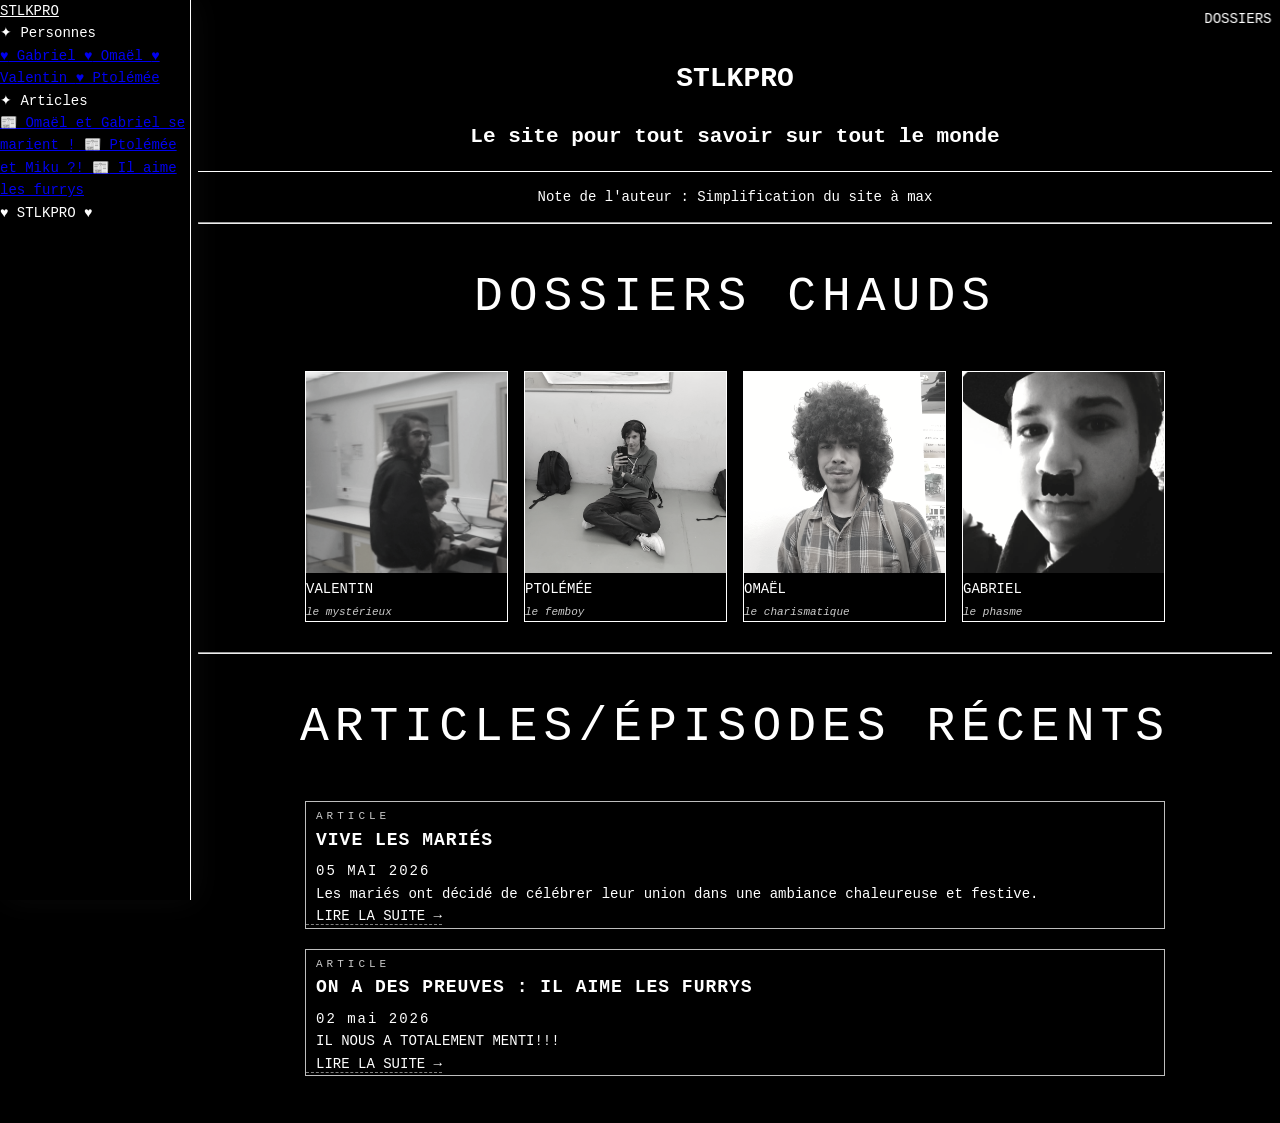
<file: index.html>
<!DOCTYPE html>
<html lang="fr">
    <head>
        <meta charset="UTF-8">
        <title>STLKPRO</title>
        <link rel="stylesheet" href="style.css">
    </head>
    <body>
    <div class="site-wrapper">

        <nav class="sidebar"></nav>

        <div class="mainContent">

            <marquee behavior="scroll" direction="left" scrollamount="5">
                DOSSIERS TOP SECRETS ¤ NE PAS DIVULGUER ¤ INFORMATIONS SENSIBLES
            </marquee>

            <header>
                <h1>STLKPRO</h1>
                <h2>Le site pour tout savoir sur tout le monde</h2>
            </header>

            <div class="autorNote">
                <p>Note de l'auteur : Simplification du site à max</p>
            </div>

            <hr class="diva-divider">

            <div class="bandeau">dossiers chauds</div>

            <div class="personnes">

                <a href="personnes/valentin.html" class="personne-card">
                    <img src="img/valentin.jpg" alt="Valentin">
                    <div class="nom">VALENTIN</div>
                    <div class="tea"> le mystérieux</div>
                </a>

                <a href="ptolemee.html" class="personne-card">
                    <img src="img/ptolemee.jpg" alt="Ptolémée">
                    <div class="nom">PTOLÉMÉE</div>
                    <div class="tea"> le femboy</div>
                </a>

                <a href="omael.html" class="personne-card">
                    <img src="img/omael.jpg" alt="Omaël">
                    <div class="nom">OMAËL</div>
                    <div class="tea"> le charismatique</div>
                </a>

                <a href="gabriel.html" class="personne-card">
                    <img src="img/gabriel.jpg" alt="Gabriel">
                    <div class="nom">GABRIEL</div>
                    <div class="tea"> le phasme</div>
                </a>

            </div>

            <hr class="diva-divider">

            <div class="bandeau">articles/épisodes récents</div>

            <div class="feed">
                <a href="05-05-26.html" class="gossip-article">
                    <div class="article-kicker">ARTICLE</div>
                    <h2 class="article-titre"><span class="accroche">VIVE</span> LES MARIéS</h2>
                    <div class="article-meta"><span>05 MAI 2026</span><span></span></div>
                    <div class="article-resume">Les mariés ont décidé de célébrer leur union dans une ambiance chaleureuse et festive.</div>
                    <span class="lire-suite">LIRE LA SUITE</span>
                </a>

                <a href="articles/02_05_26.html" class="gossip-article">
                    <div class="article-kicker">ARTICLE</div>
                    <h2 class="article-titre"><span class="accroche">ON A DES PREUVES :</span> Il aime les furrys</h2>
                    <div class="article-meta"><span>02 mai 2026</span></div>
                    <div class="article-resume">IL NOUS A TOTALEMENT MENTI!!!</div>
                    <span class="lire-suite">LIRE LA SUITE</span>
                </a>

            </div>
        </div>
    </div>
        
    </body>
    <script src="sidebar.js"></script>
</html>
</file>
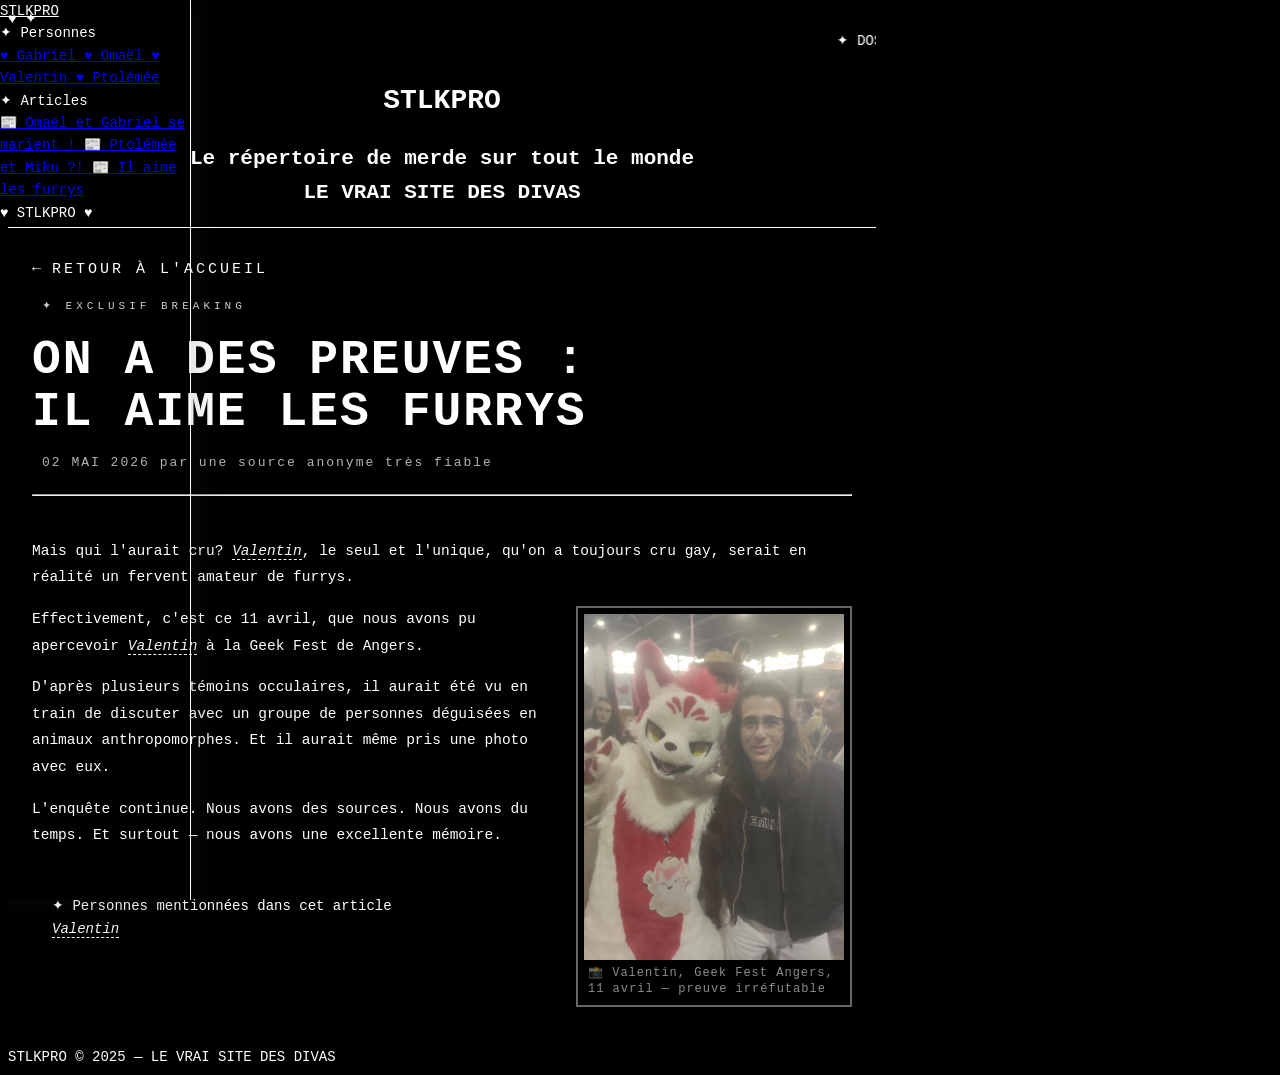
<file: 02_05_26.html>
<!DOCTYPE html>
<html lang="fr">
<head>
  <meta charset="UTF-8">
  <title>STLKPRO — Des furrys?</title>
  <link rel="stylesheet" href="style.css">
  <style>body { position: relative; }</style>
</head>
<body>

<div class="hearts-bg">
  <span style="left:20%;animation-duration:9s;animation-delay:1s;">♥</span>
  <span style="left:75%;animation-duration:12s;animation-delay:4s;">✦</span>
</div>

<div class="site-wrapper">

  <nav class="sidebar"></nav>

  <div class="main-content">
    <marquee behavior="scroll" direction="left" scrollamount="3">
      ✦ DOSSIER CLASSIFIÉ ✦ STLKPRO INVESTIGATIONS ✦ TOUTE LA VÉRITÉ ✦ RIEN QUE LA VÉRITÉ ✦ OU PRESQUE ✦
    </marquee>

    <header>
      <h1>STLKPRO</h1>
      <h2>Le répertoire de merde sur tout le monde <br> LE VRAI SITE DES DIVAS</h2>
    </header>

    <div class="article-page">
      <a href="index.html" class="back-btn">RETOUR À L'ACCUEIL</a>

      <div class="article-kicker">✦ EXCLUSIF <span class="badge-exclu">BREAKING</span></div>

      <h1 class="article-full-titre">
        <span class="accroche">ON A DES PREUVES :</span><br>
        Il aime les furrys
      </h1>

      <div class="article-meta">
        <span>02 MAI 2026</span>
        <span>par une source anonyme très fiable</span>
      </div>

      <hr class="diva-divider">

      <div class="article-body">
        <p>
          Mais qui l'aurait cru? <a href="valentin.html" class="tag-personne">Valentin</a>, le seul et l'unique,
          qu'on a toujours cru gay, serait en réalité un fervent amateur de furrys.
        </p>

        <figure class="article-img-float">
          <!-- Remplace "ta-photo.jpg" par le nom de ton fichier image,
               et mets le fichier dans le même dossier que le HTML -->
          <img src="img/furryval.jpg" alt="Valentin à la Geek Fest">
          <figcaption>📸 Valentin, Geek Fest Angers, 11 avril — preuve irréfutable</figcaption>
        </figure>

        <p>
          Effectivement, c'est ce 11 avril, que nous avons pu apercevoir <a href="valentin.html" class="tag-personne">Valentin</a> à la Geek Fest de Angers.
        </p>
        <p>
          D'après plusieurs témoins occulaires, il aurait été vu en train de discuter avec un groupe de personnes déguisées en animaux anthropomorphes.
          Et il aurait même pris une photo avec eux.
        </p>
        <p>
          L'enquête continue. Nous avons des sources. Nous avons du temps.
          Et surtout — nous avons une excellente mémoire.
        </p>
      </div>

      <!-- Personnes mentionnées -->
      <div class="article-personnes-citees">
        <div class="label">✦ Personnes mentionnées dans cet article</div>
        <div class="tags">
          <a href="valentin.html" class="tag-personne">Valentin</a>
          <!-- Ajoute d'autres personnes si besoin -->
        </div>
      </div>

    </div><!-- /article-page -->

    <footer>STLKPRO &copy; 2025 — LE VRAI SITE DES DIVAS</footer>
  </div>
</div>

  <script src="sidebar.js"></script>
</body>
</html>
</file>
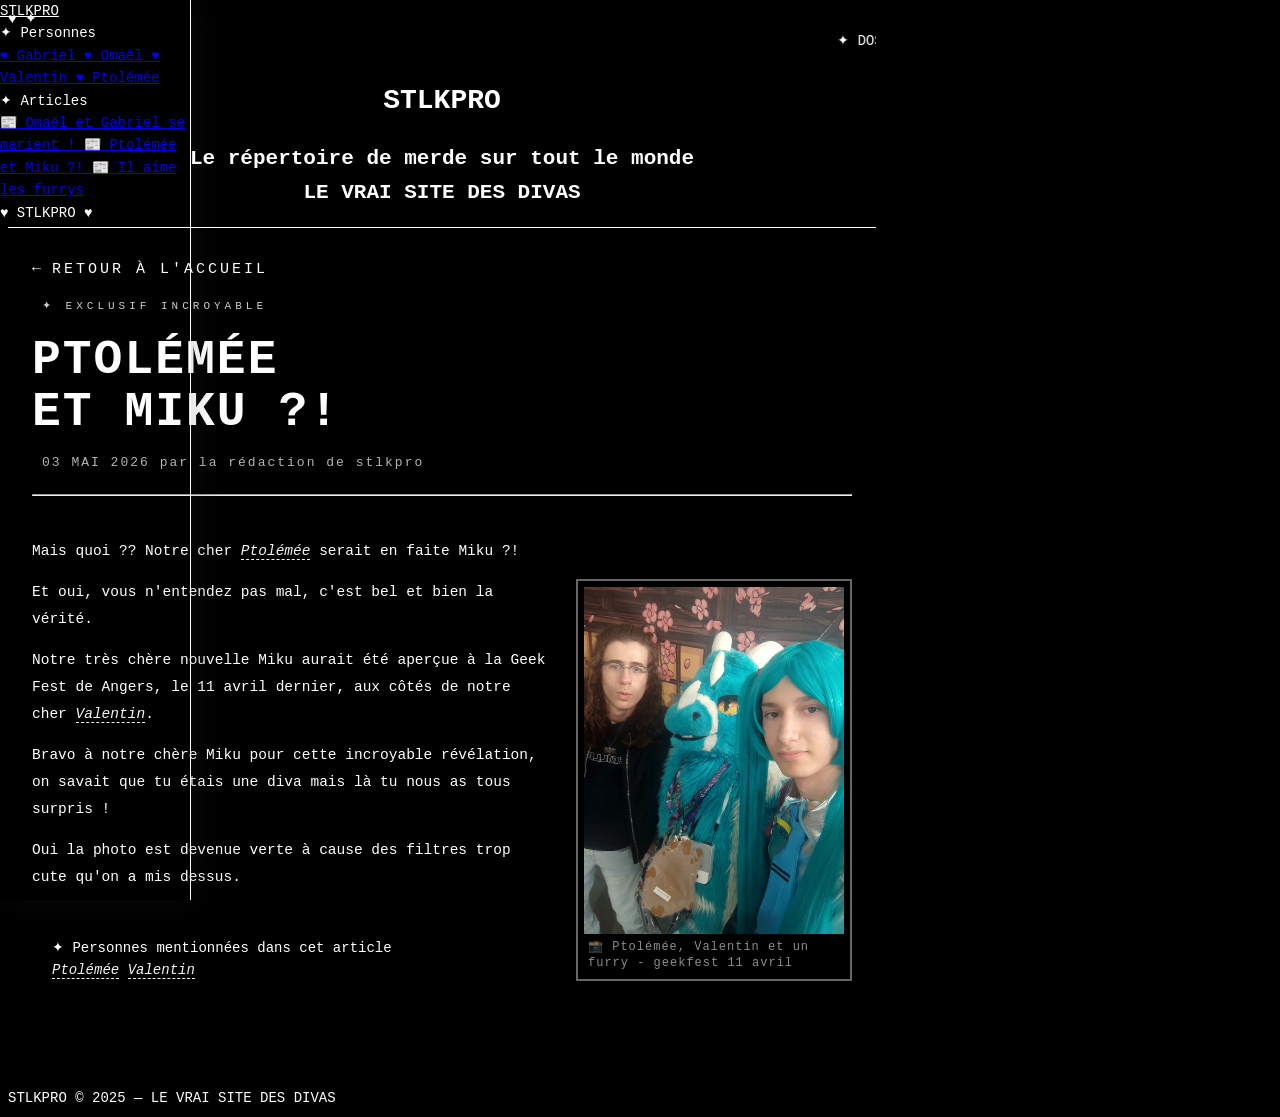
<file: 03_05_26.html>
<!DOCTYPE html>
<html lang="fr">
<head>
  <meta charset="UTF-8">
  <title>STLKPRO — Des furrys?</title>
  <link rel="stylesheet" href="style.css">
  <style>body { position: relative; }</style>
</head>
<body>

<div class="hearts-bg">
  <span style="left:20%;animation-duration:9s;animation-delay:1s;">♥</span>
  <span style="left:75%;animation-duration:12s;animation-delay:4s;">✦</span>
</div>

<div class="site-wrapper">

  <nav class="sidebar"></nav>

  <div class="main-content">
    <marquee behavior="scroll" direction="left" scrollamount="3">
      ✦ DOSSIER CLASSIFIÉ ✦ STLKPRO INVESTIGATIONS ✦ TOUTE LA VÉRITÉ ✦ RIEN QUE LA VÉRITÉ ✦ OU PRESQUE ✦
    </marquee>

    <header>
      <h1>STLKPRO</h1>
      <h2>Le répertoire de merde sur tout le monde <br> LE VRAI SITE DES DIVAS</h2>
    </header>

    <div class="article-page">
      <a href="index.html" class="back-btn">RETOUR À L'ACCUEIL</a>

      <div class="article-kicker">✦ EXCLUSIF <span class="badge-exclu">INCROYABLE</span></div>

      <h1 class="article-full-titre">
        <span class="accroche">PTOLÉMÉE</span><br>
        ET MIKU ?!
      </h1>

      <div class="article-meta">
        <span>03 MAI 2026</span>
        <span>par la rédaction de stlkpro</span>
      </div>

      <hr class="diva-divider">

      <div class="article-body">
        <p>
          Mais quoi ?? Notre cher <a href="ptolemee.html" class="tag-personne">Ptolémée</a> serait en faite Miku ?!
        </p>

        <figure class="article-img-float">
          <!-- Remplace "ta-photo.jpg" par le nom de ton fichier image,
               et mets le fichier dans le même dossier que le HTML -->
          <img src="img/mikupto.jpg" alt="Miku">
          <figcaption>📸 Ptolémée, Valentin et un furry - geekfest 11 avril </figcaption>
        </figure>

        <p>
          Et oui, vous n'entendez pas mal, c'est bel et bien la vérité. 
        <p>
          Notre très chère nouvelle Miku aurait été aperçue à la Geek Fest de Angers, le 11 avril dernier, aux côtés de notre cher <a href="valentin.html" class="tag-personne">Valentin</a>.
        </p>
        <p>
          Bravo à notre chère Miku pour cette incroyable révélation, on savait que tu étais une diva mais là tu nous as tous surpris !
        </p>
        <p>
            Oui la photo est devenue verte à cause des filtres trop cute qu'on a mis dessus.
        </p>
      </div>

      <!-- Personnes mentionnées -->
      <div class="article-personnes-citees">
        <div class="label">✦ Personnes mentionnées dans cet article</div>
        <div class="tags">
            <a href="ptolemee.html" class="tag-personne">Ptolémée</a>
            <a href="valentin.html" class="tag-personne">Valentin</a>
          <!-- Ajoute d'autres personnes si besoin -->
        </div>
      </div>

    </div><!-- /article-page -->

    <footer>STLKPRO &copy; 2025 — LE VRAI SITE DES DIVAS</footer>
  </div>
</div>

  <script src="sidebar.js"></script>
</body>
</html>
</file>
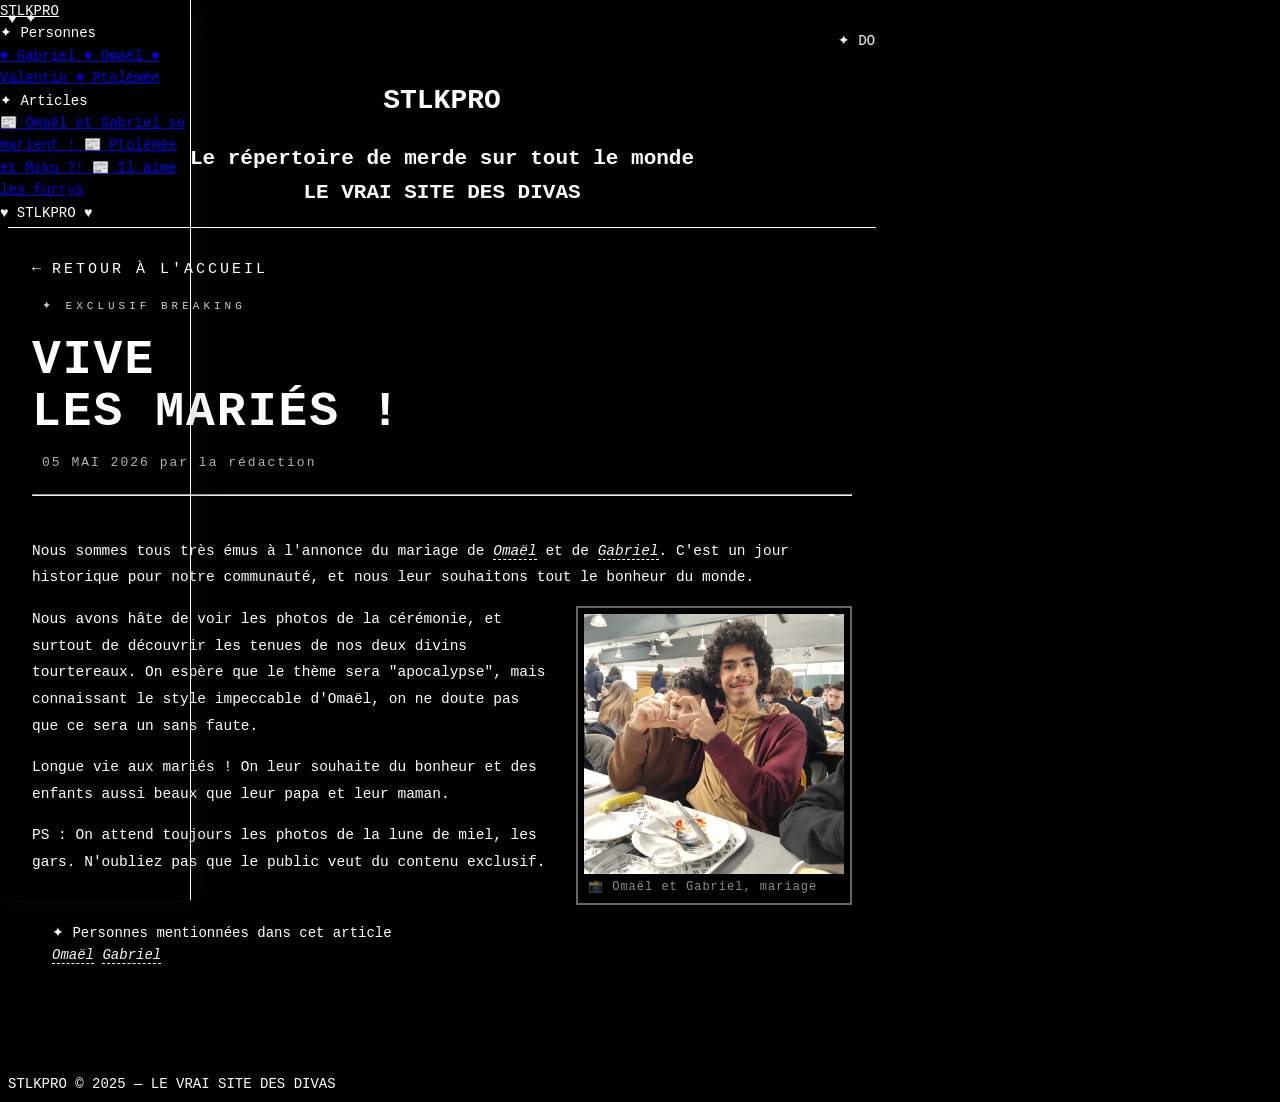
<file: 05-05-26.html>
<!DOCTYPE html>
<html lang="fr">
<head>
  <meta charset="UTF-8">
  <title>STLKPRO — Des furrys?</title>
  <link rel="stylesheet" href="style.css">
  <style>body { position: relative; }</style>
</head>
<body>

<div class="hearts-bg">
  <span style="left:20%;animation-duration:9s;animation-delay:1s;">♥</span>
  <span style="left:75%;animation-duration:12s;animation-delay:4s;">✦</span>
</div>

<div class="site-wrapper">

  <nav class="sidebar"></nav>

  <div class="main-content">
    <marquee behavior="scroll" direction="left" scrollamount="3">
      ✦ DOSSIER CLASSIFIÉ ✦ STLKPRO INVESTIGATIONS ✦ TOUTE LA VÉRITÉ ✦ RIEN QUE LA VÉRITÉ ✦ OU PRESQUE ✦
    </marquee>

    <header>
      <h1>STLKPRO</h1>
      <h2>Le répertoire de merde sur tout le monde <br> LE VRAI SITE DES DIVAS</h2>
    </header>

    <div class="article-page">
      <a href="index.html" class="back-btn">RETOUR À L'ACCUEIL</a>

      <div class="article-kicker">✦ EXCLUSIF <span class="badge-exclu">BREAKING</span></div>

      <h1 class="article-full-titre">
        <span class="accroche">VIVE</span><br>
        LES MARIéS !
      </h1>

      <div class="article-meta">
        <span>05 MAI 2026</span>
        <span>par la rédaction</span>
      </div>

      <hr class="diva-divider">

      <div class="article-body">
        <p>
          Nous sommes tous très émus à l'annonce du mariage de <a href="omael.html" class="tag-personne">Omaël</a> et de <a href="gabriel.html" class="tag-personne">Gabriel</a>.
          C'est un jour historique pour notre communauté, et nous leur souhaitons tout le bonheur du monde.
        </p>

        <figure class="article-img-float">
          <!-- Remplace "ta-photo.jpg" par le nom de ton fichier image,
               et mets le fichier dans le même dossier que le HTML -->
          <img src="img/mariés.jpg" alt="Les mariés">
          <figcaption>📸 Omaël et Gabriel, mariage</figcaption>
        </figure>

        <p>
            Nous avons hâte de voir les photos de la cérémonie, et surtout de découvrir les tenues de nos deux divins tourtereaux.
            On espère que le thème sera "apocalypse", mais connaissant le style impeccable d'Omaël, on ne doute pas que ce sera un sans faute.
        </p>
        <p>
          Longue vie aux mariés ! On leur souhaite du bonheur et des enfants aussi beaux que leur papa et leur maman.
        </p>
        <p>
            PS : On attend toujours les photos de la lune de miel, les gars. N'oubliez pas que le public veut du contenu exclusif.
        </p>
      </div>

      <!-- Personnes mentionnées -->
      <div class="article-personnes-citees">
        <div class="label">✦ Personnes mentionnées dans cet article</div>
        <div class="tags">
          <a href="omael.html" class="tag-personne">Omaël</a>
          <a href="gabriel.html" class="tag-personne">Gabriel</a>
          <!-- Ajoute d'autres personnes si besoin -->
        </div>
      </div>

    </div><!-- /article-page -->

    <footer>STLKPRO &copy; 2025 — LE VRAI SITE DES DIVAS</footer>
  </div>
</div>

  <script src="sidebar.js"></script>
</body>
</html>
</file>
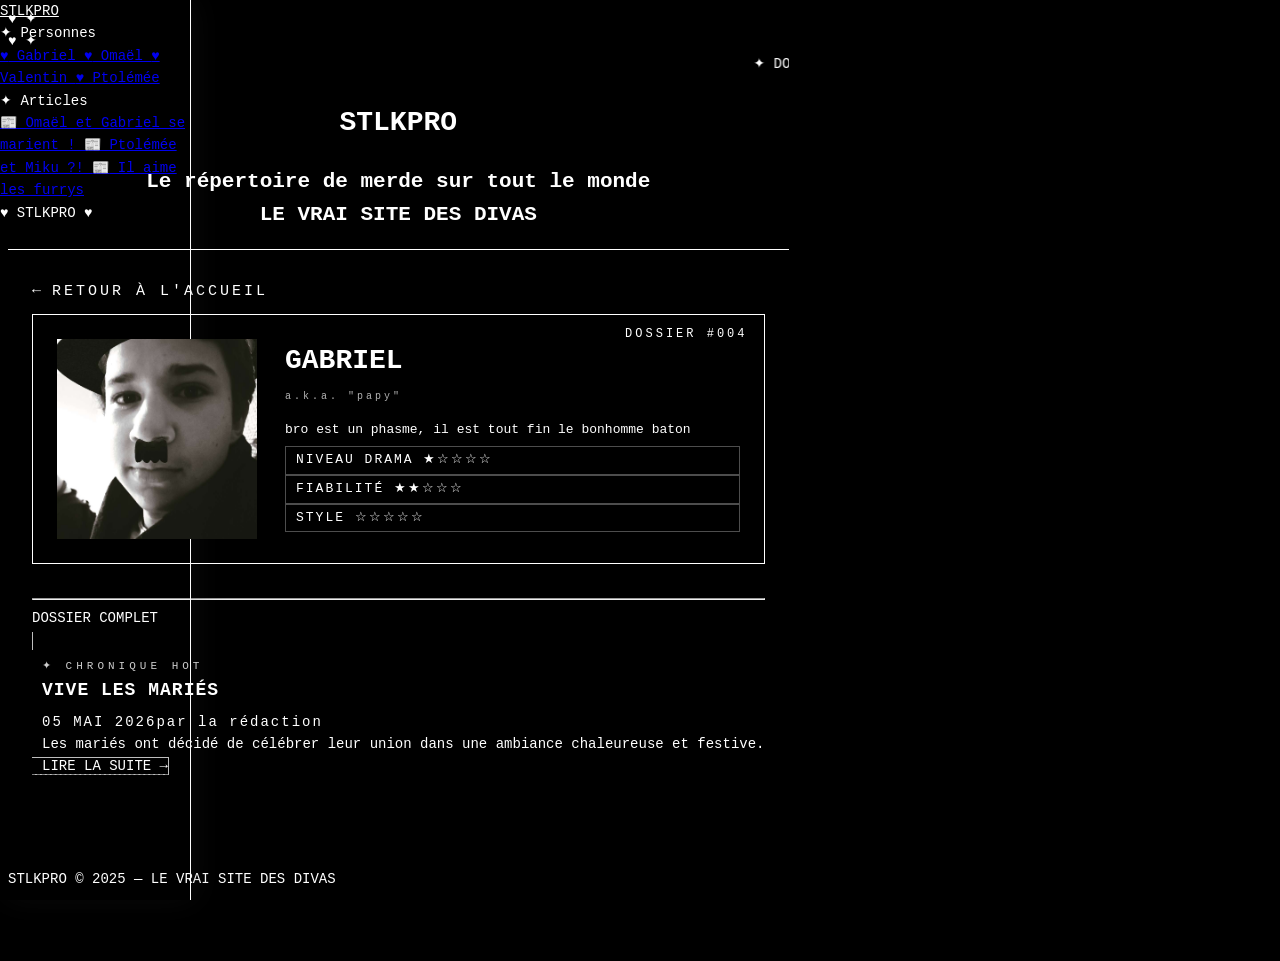
<file: gabriel.html>
<!DOCTYPE html>
<html lang="fr">
  <head>
    <meta charset="UTF-8">
    <title>STLKPRO — Gabriel</title>
    <link rel="stylesheet" href="style.css">
    <style>body { position: relative; }</style>
  </head>

<body>
  <div class="hearts-bg">
    <span style="left:5%;animation-duration:8s;animation-delay:0s;">♥</span>
    <span style="left:88%;animation-duration:13s;animation-delay:5s;">✦</span>
  </div>

<span class="sticker" style="--x:2%;--y:200px;--r:-10deg">♥</span>

<span class="sticker" style="--x:95%;--y:250px;--r:7deg">✦</span>

<div class="site-wrapper">
  <nav class="sidebar"></nav>
  
  <div class="main-content">
    <marquee behavior="scroll" direction="left" scrollamount="3">
      ✦ DOSSIER CLASSIFIÉ ✦ STLKPRO INVESTIGATIONS ✦ TOUTE LA VÉRITÉ ✦ OU PRESQUE ✦
    </marquee>

    <header>
      <h1>STLKPRO</h1>
      <h2>Le répertoire de merde sur tout le monde <br> LE VRAI SITE DES DIVAS</h2>
    </header>

    <div class="personne-page">
      <a href="index.html" class="back-btn">RETOUR À L'ACCUEIL</a>
      <div class="personne-fiche" data-id="004">
        <img src="img/gabriel.jpg" alt="Gabriel">
        <div class="personne-fiche-infos">
          <h1>GABRIEL</h1>
          <div class="surnom">a.k.a. "papy"</div>
          <div class="bio">
            bro est un phasme, il est tout fin le bonhomme baton
          </div>
          <div class="personne-stats">
            <div class="stat">NIVEAU DRAMA <span>★☆☆☆☆</span></div>
            <div class="stat">FIABILITÉ <span>★★☆☆☆</span></div>
            <div class="stat">STYLE <span>☆☆☆☆☆</span></div>
          </div>
        </div>
      </div>

      <hr class="diva-divider">

      <div class="personne-gossip-titre">DOSSIER COMPLET</div>

      <div class="gossip-feed" >
        <a href="05-05-26.html" class="gossip-article">
          <div class="article-kicker">✦ CHRONIQUE <span class="badge-exclu">HOT</span></div>
          <h2 class="article-titre"><span class="accroche">VIVE</span> LES MARIéS</h2>
          <div class="article-meta"><span>05 MAI 2026</span><span>par la rédaction</span></div>
          <div class="article-resume">Les mariés ont décidé de célébrer leur union dans une ambiance chaleureuse et festive.</div>
          <span class="lire-suite">LIRE LA SUITE</span>
        </a>
      </div>
      
    </div>
    <footer>STLKPRO &copy; 2025 — LE VRAI SITE DES DIVAS</footer>
  </div>
</div>
  <script src="sidebar.js"></script>
</body>
</html>
</file>
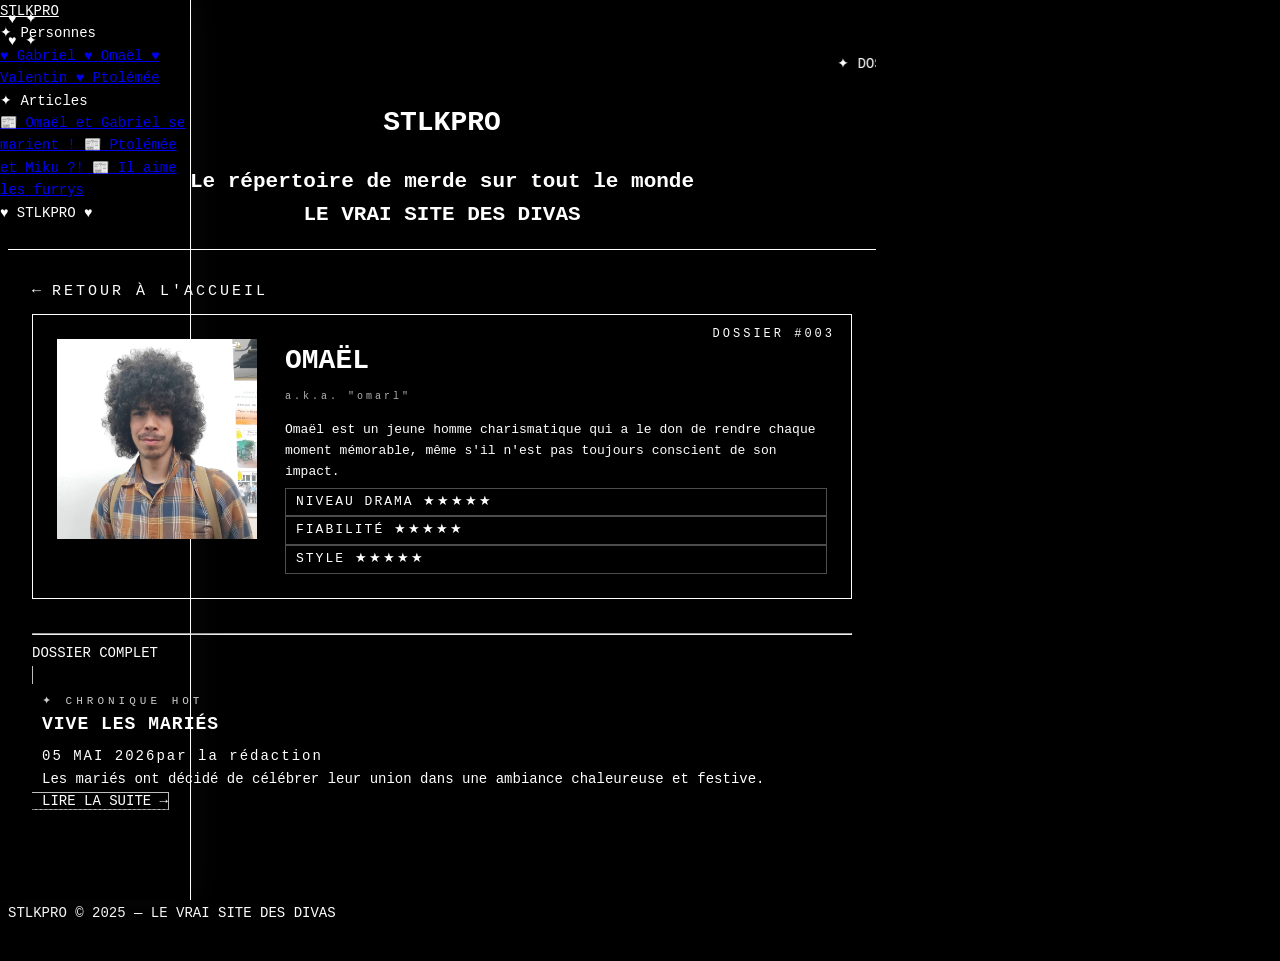
<file: omael.html>
<!DOCTYPE html>
<html lang="fr">
  <head>
    <meta charset="UTF-8">
    <title>STLKPRO — Omaël</title>
    <link rel="stylesheet" href="style.css">
    <style>body { position: relative; }</style>
  </head>

<body>
  <div class="hearts-bg">
    <span style="left:5%;animation-duration:8s;animation-delay:0s;">♥</span>
    <span style="left:88%;animation-duration:13s;animation-delay:5s;">✦</span>
  </div>

<span class="sticker" style="--x:2%;--y:200px;--r:-10deg">♥</span>

<span class="sticker" style="--x:95%;--y:250px;--r:7deg">✦</span>

<div class="site-wrapper">
  <nav class="sidebar"></nav>
  
  <div class="main-content">
    <marquee behavior="scroll" direction="left" scrollamount="3">
      ✦ DOSSIER CLASSIFIÉ ✦ STLKPRO INVESTIGATIONS ✦ TOUTE LA VÉRITÉ ✦ OU PRESQUE ✦
    </marquee>

    <header>
      <h1>STLKPRO</h1>
      <h2>Le répertoire de merde sur tout le monde <br> LE VRAI SITE DES DIVAS</h2>
    </header>

    <div class="personne-page">
      <a href="index.html" class="back-btn">RETOUR À L'ACCUEIL</a>
      <div class="personne-fiche" data-id="003">
        <img src="img/omael.jpg" alt="Omaël">
        <div class="personne-fiche-infos">
          <h1>OMAËL</h1>
          <div class="surnom">a.k.a. "omarl"</div>
          <div class="bio">
            Omaël est un jeune homme charismatique qui a le don de rendre chaque moment mémorable, même s'il n'est pas toujours conscient de son impact.
          </div>
          <div class="personne-stats">
            <div class="stat">NIVEAU DRAMA <span>★★★★★</span></div>
            <div class="stat">FIABILITÉ <span>★★★★★</span></div>
            <div class="stat">STYLE <span>★★★★★</span></div>
          </div>
        </div>
      </div>

      <hr class="diva-divider">

      <div class="personne-gossip-titre">DOSSIER COMPLET</div>

      <div class="gossip-feed">
        <a href="05-05-26.html" class="gossip-article">
          <div class="article-kicker">✦ CHRONIQUE <span class="badge-exclu">HOT</span></div>
          <h2 class="article-titre"><span class="accroche">VIVE</span> LES MARIéS</h2>
          <div class="article-meta"><span>05 MAI 2026</span><span>par la rédaction</span></div>
          <div class="article-resume">Les mariés ont décidé de célébrer leur union dans une ambiance chaleureuse et festive.</div>
          <span class="lire-suite">LIRE LA SUITE</span>
        </a>
      </div>
      
    </div>
    <footer>STLKPRO &copy; 2025 — LE VRAI SITE DES DIVAS</footer>
  </div>
</div>
  <script src="sidebar.js"></script>
</body>
</html>
</file>
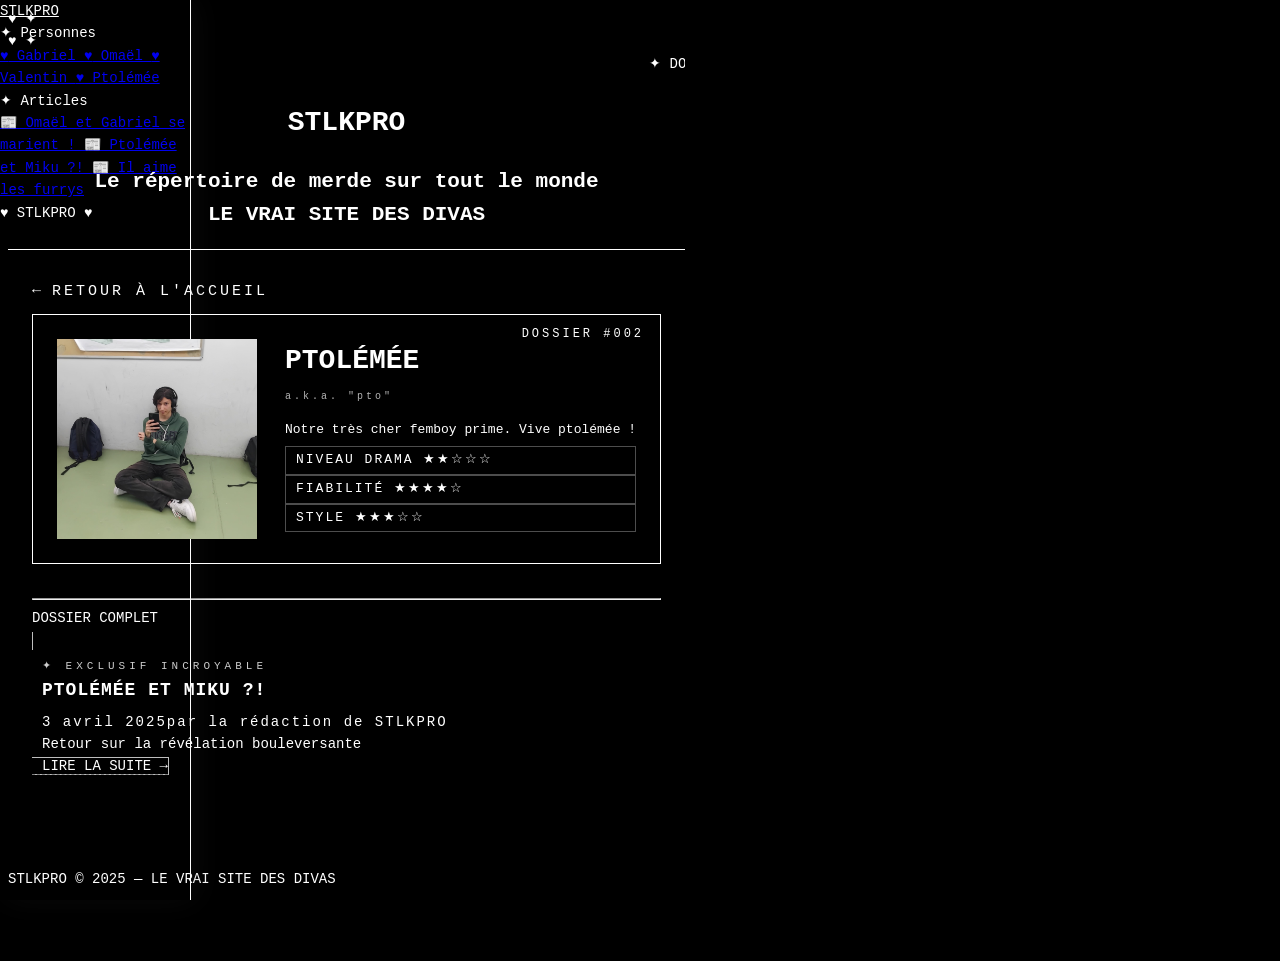
<file: ptolemee.html>
<!DOCTYPE html>
<html lang="fr">
  <head>
    <meta charset="UTF-8">
    <title>STLKPRO — Ptolémée</title>
    <link rel="stylesheet" href="style.css">
    <style>body { position: relative; }</style>
  </head>

<body>
  <div class="hearts-bg">
    <span style="left:5%;animation-duration:8s;animation-delay:0s;">♥</span>
    <span style="left:88%;animation-duration:13s;animation-delay:5s;">✦</span>
  </div>

<span class="sticker" style="--x:2%;--y:200px;--r:-10deg">♥</span>

<span class="sticker" style="--x:95%;--y:250px;--r:7deg">✦</span>

<div class="site-wrapper">
  <nav class="sidebar"></nav>
  
  <div class="main-content">
    <marquee behavior="scroll" direction="left" scrollamount="3">
      ✦ DOSSIER CLASSIFIÉ ✦ STLKPRO INVESTIGATIONS ✦ TOUTE LA VÉRITÉ ✦ OU PRESQUE ✦
    </marquee>

    <header>
      <h1>STLKPRO</h1>
      <h2>Le répertoire de merde sur tout le monde <br> LE VRAI SITE DES DIVAS</h2>
    </header>

    <div class="personne-page">
      <a href="index.html" class="back-btn">RETOUR À L'ACCUEIL</a>
      <div class="personne-fiche" data-id="002">
        <img src="img/ptolemee.jpg" alt="Ptolémée">
        <div class="personne-fiche-infos">
          <h1>PTOLÉMÉE</h1>
          <div class="surnom">a.k.a. "pto"</div>
          <div class="bio">
            Notre très cher femboy prime. Vive ptolémée ! 
          </div>
          <div class="personne-stats">
            <div class="stat">NIVEAU DRAMA <span>★★☆☆☆</span></div>
            <div class="stat">FIABILITÉ <span>★★★★☆</span></div>
            <div class="stat">STYLE <span>★★★☆☆</span></div>
          </div>
        </div>
      </div>

      <hr class="diva-divider">

      <div class="personne-gossip-titre">DOSSIER COMPLET</div>

      <div class="gossip-feed">
        <a href="03_05_26.html" class="gossip-article">
        <div class="article-kicker">✦ EXCLUSIF <span class="badge-exclu">INCROYABLE</span></div>
        <h2 class="article-titre"><span class="accroche">PTOLÉMÉE</span> et Miku ?!</h2>
        <div class="article-meta"><span>3 avril 2025</span><span>par la rédaction de STLKPRO</span></div>
        <div class="article-resume">Retour sur la révélation bouleversante</div>
        <span class="lire-suite">LIRE LA SUITE</span>
      </a>
      </div>
      
    </div>
    <footer>STLKPRO &copy; 2025 — LE VRAI SITE DES DIVAS</footer>
  </div>
</div>
  <script src="sidebar.js"></script>
</body>
</html>
</file>
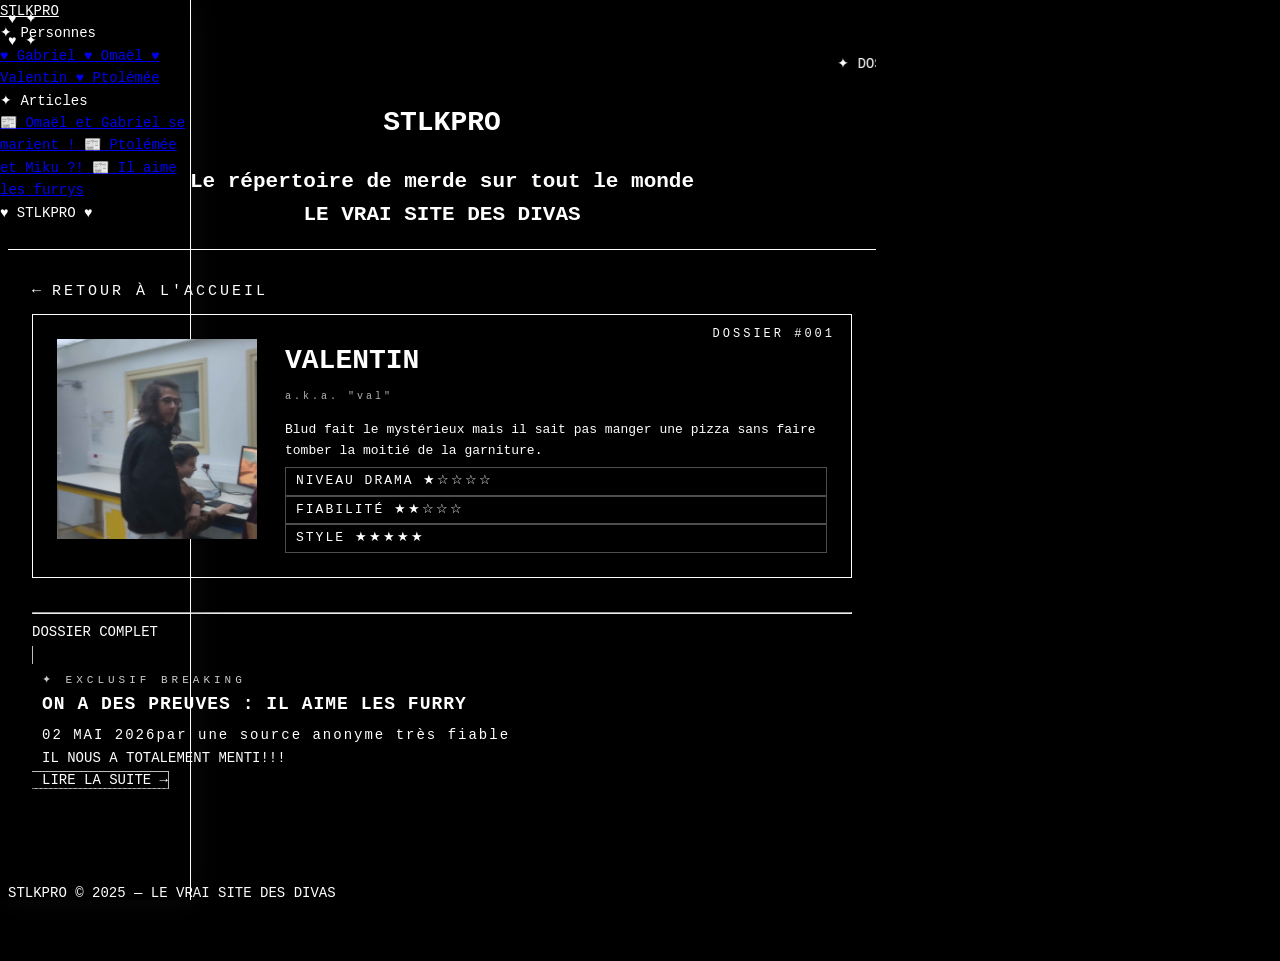
<file: valentin.html>
<!DOCTYPE html>
<html lang="fr">
  <head>
    <meta charset="UTF-8">
    <title>STLKPRO — Valentin</title>
    <link rel="stylesheet" href="style.css">
    <style>body { position: relative; }</style>
  </head>

<body>
  <div class="hearts-bg">
    <span style="left:5%;animation-duration:8s;animation-delay:0s;">♥</span>
    <span style="left:88%;animation-duration:13s;animation-delay:5s;">✦</span>
  </div>

<span class="sticker" style="--x:2%;--y:200px;--r:-10deg">♥</span>

<span class="sticker" style="--x:95%;--y:250px;--r:7deg">✦</span>

<div class="site-wrapper">
  <nav class="sidebar"></nav>
  
  <div class="main-content">
    <marquee behavior="scroll" direction="left" scrollamount="3">
      ✦ DOSSIER CLASSIFIÉ ✦ STLKPRO INVESTIGATIONS ✦ TOUTE LA VÉRITÉ ✦ OU PRESQUE ✦
    </marquee>

    <header>
      <h1>STLKPRO</h1>
      <h2>Le répertoire de merde sur tout le monde <br> LE VRAI SITE DES DIVAS</h2>
    </header>

    <div class="personne-page">
      <a href="index.html" class="back-btn">RETOUR À L'ACCUEIL</a>
      <div class="personne-fiche" data-id="001">
        <img src="img/valentin.jpg" alt="Valentin">
        <div class="personne-fiche-infos">
          <h1>VALENTIN</h1>
          <div class="surnom">a.k.a. "val"</div>
          <div class="bio">
            Blud fait le mystérieux mais il sait pas manger une pizza sans faire tomber la moitié de la garniture.
          </div>
          <div class="personne-stats">
            <div class="stat">NIVEAU DRAMA <span>★☆☆☆☆</span></div>
            <div class="stat">FIABILITÉ <span>★★☆☆☆</span></div>
            <div class="stat">STYLE <span>★★★★★</span></div>
          </div>
        </div>
      </div>

      <hr class="diva-divider">

      <div class="personne-gossip-titre">DOSSIER COMPLET</div>

      <div class="gossip-feed">
        <a href="02_05_26.html" class="gossip-article">
          <div class="article-kicker">✦ EXCLUSIF <span class="badge-exclu">BREAKING</span></div>
          <h2 class="article-titre"><span class="accroche">ON A DES PREUVES :</span> IL AIME LES FURRY</h2>
          <div class="article-meta"><span>02 MAI 2026</span><span>par une source anonyme très fiable</span></div>
          <div class="article-resume">IL NOUS A TOTALEMENT MENTI!!!</div>
          <span class="lire-suite">LIRE LA SUITE</span>
        </a>
      </div>
      
    </div>
    <footer>STLKPRO &copy; 2025 — LE VRAI SITE DES DIVAS</footer>
  </div>
</div>
  <script src="sidebar.js"></script>
</body>
</html>
</file>
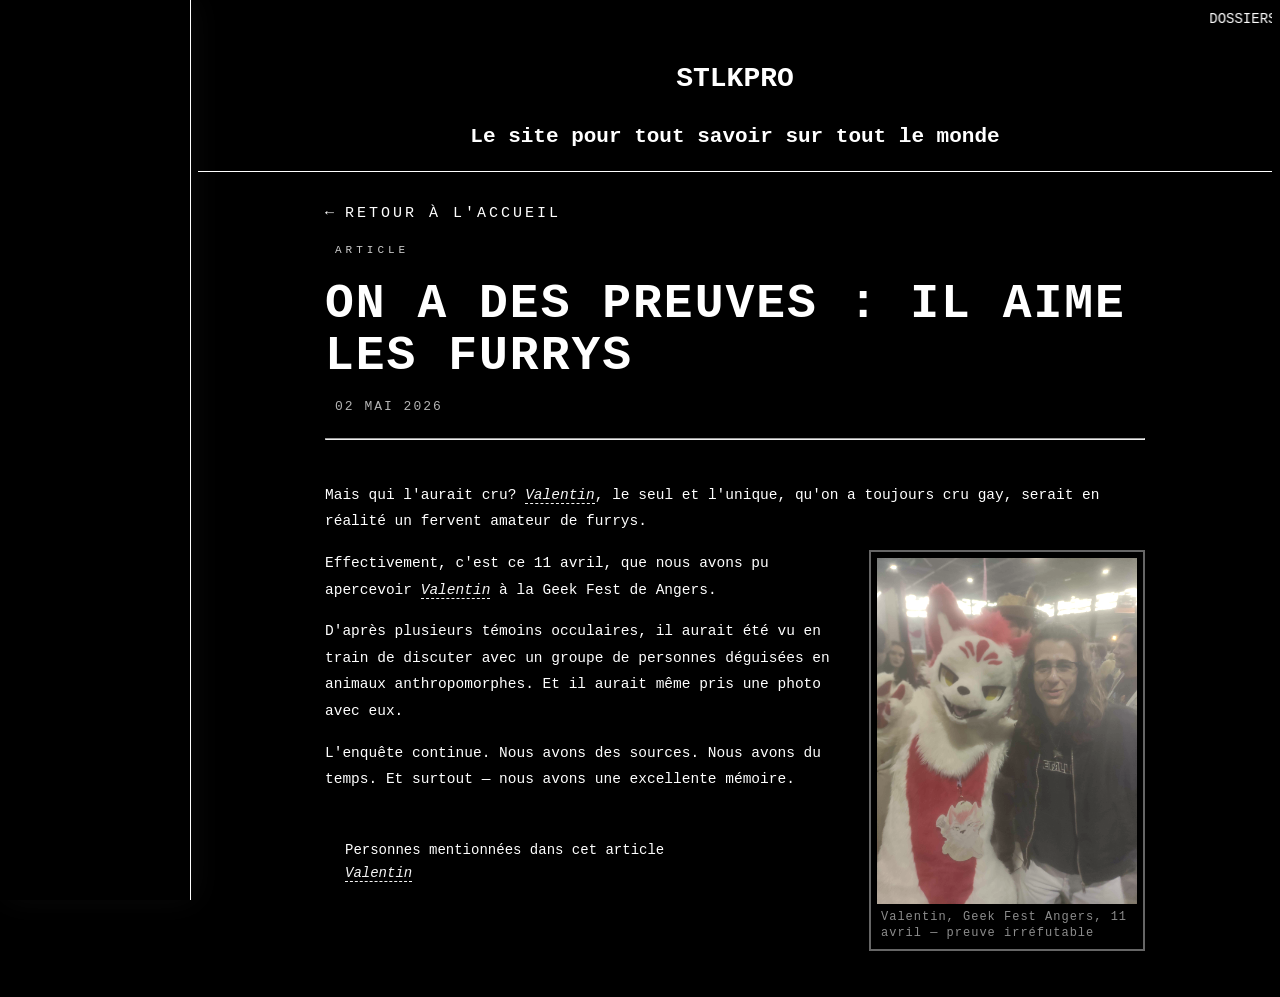
<file: articles/02_05_26.html>
<!DOCTYPE html>
<html>
    <head>
        <meta charset="UTF-8">
        <title>STLKPRO</title>
        <link rel="stylesheet" href="../style.css">
    </head>

<body>

    <div class="site-wrapper">
        <nav class="sidebar"></nav>

        <div class="mainContent">
            <marquee behavior="scroll" direction="left" scrollamount="5">
                DOSSIERS TOP SECRETS ¤ NE PAS DIVULGUER ¤ INFORMATIONS SENSIBLES
            </marquee>

            <header>
                <h1>STLKPRO</h1>
                <h2>Le site pour tout savoir sur tout le monde</h2>
            </header>

            <div class="article-page">
                <a href="../index.html" class="back-btn">RETOUR À L'ACCUEIL</a>

                <div class="article-kicker">ARTICLE</div>

                <h1 class="article-full-titre">
                    ON A DES PREUVES : Il aime les furrys
                </h1>

                <div class="article-meta">
                    <span>02 MAI 2026</span>
                </div>

                <hr class="diva-divider">

                <div class="article-body">
                    <p>
                        Mais qui l'aurait cru? <a href="../personnes/valentin.html" class="tag-personne">Valentin</a>, le seul et l'unique,
                        qu'on a toujours cru gay, serait en réalité un fervent amateur de furrys.
                    </p>

                    <figure class="article-img-float">
                        <img src="../img/furryval.jpg" alt="Valentin à la geekfest">
                        <figcaption>Valentin, Geek Fest Angers, 11 avril — preuve irréfutable</figcaption>
                    </figure>

                    <p>
                    Effectivement, c'est ce 11 avril, que nous avons pu apercevoir <a href="valentin.html" class="tag-personne">Valentin</a> à la Geek Fest de Angers.
                    </p>
                    <p>
                    D'après plusieurs témoins occulaires, il aurait été vu en train de discuter avec un groupe de personnes déguisées en animaux anthropomorphes.
                    Et il aurait même pris une photo avec eux.
                    </p>
                    <p>
                    L'enquête continue. Nous avons des sources. Nous avons du temps.
                    Et surtout — nous avons une excellente mémoire.
                    </p>
                </div>

                <div class="article-personnes-citees">
                    <div class="label">Personnes mentionnées dans cet article</div>
                    <div class="tags">
                    <a href="../personnes/valentin.html" class="tag-personne">Valentin</a>
                    <!-- Ajoute d'autres personnes si besoin -->
                    </div>
                </div>
            </div>
            
        </div>
    </div>
</body>
</html>
</file>
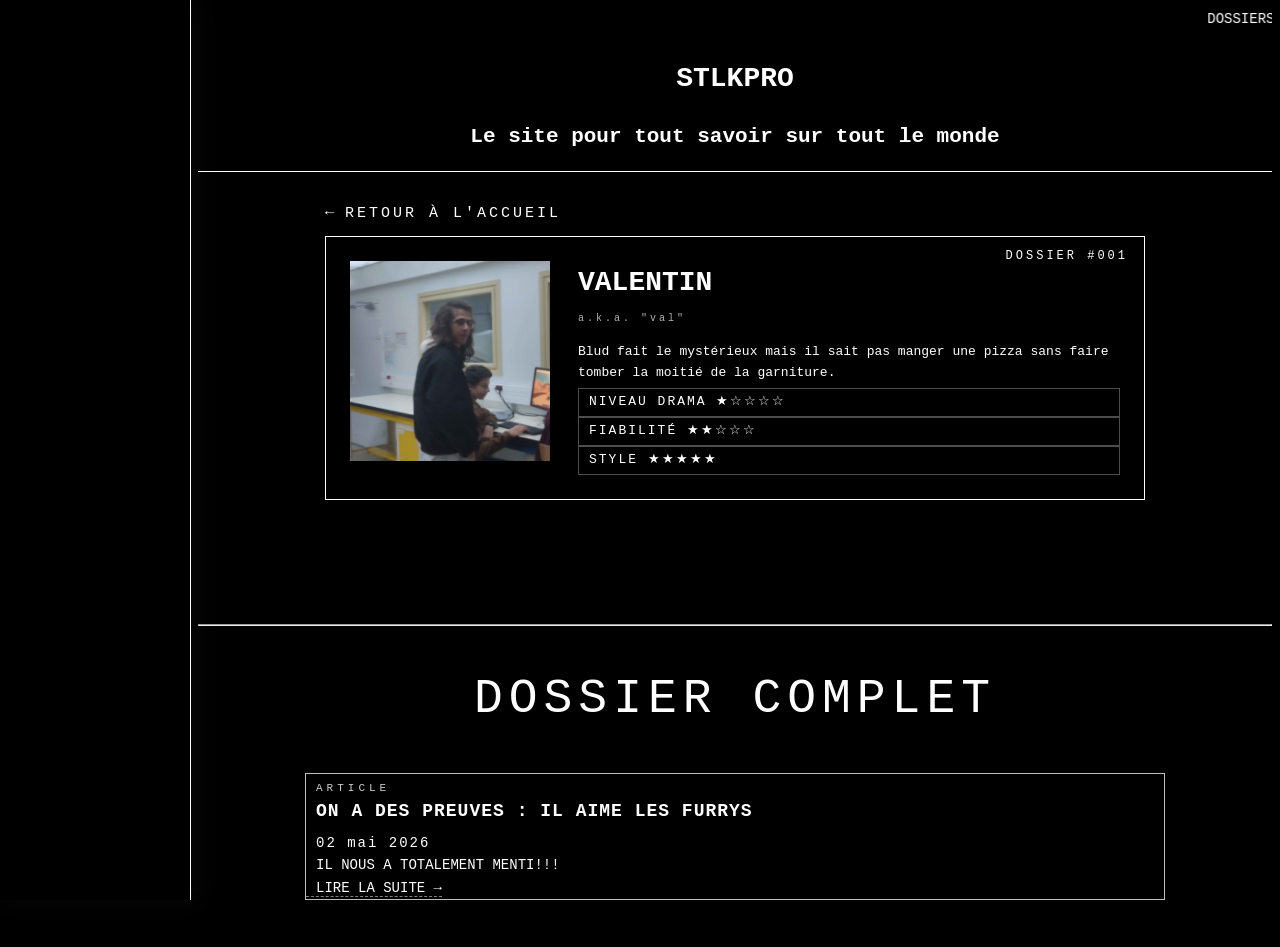
<file: personnes/valentin.html>
<!DOCTYPE html>
<html>
    <head>
        <meta charset="UTF-8">
        <title>STLKPRO</title>
        <link rel="stylesheet" href="../style.css">
    </head>

<body>
    <div class="site-wrapper">
    <nav class="sidebar"></nav>
    <div class="mainContent">

        <marquee behavior="scroll" direction="left" scrollamount="5">
            DOSSIERS TOP SECRETS ¤ NE PAS DIVULGUER ¤ INFORMATIONS SENSIBLES
        </marquee>

        <header>
            <h1>STLKPRO</h1>
            <h2>Le site pour tout savoir sur tout le monde</h2>
        </header>

        <div class="personne-page">
            <a href="../index.html" class="back-btn">RETOUR À L'ACCUEIL</a>
        <div class="personne-fiche" data-id="001">
            <img src="../img/valentin.jpg" alt="Valentin">
            <div class="personne-fiche-infos">
            <h1>VALENTIN</h1>
            <div class="surnom">a.k.a. "val"</div>
            <div class="bio">
                Blud fait le mystérieux mais il sait pas manger une pizza sans faire tomber la moitié de la garniture.
            </div>
            <div class="personne-stats">
                <div class="stat">NIVEAU DRAMA <span>★☆☆☆☆</span></div>
                <div class="stat">FIABILITÉ <span>★★☆☆☆</span></div>
                <div class="stat">STYLE <span>★★★★★</span></div>
            </div>
            </div>
        </div>
        </div>

        <hr class="diva-divider">

        <div class="bandeau">DOSSIER COMPLET</div>
        <div class="feed">
            <a href="../articles/02_05_26.html" class="gossip-article">
                <div class="article-kicker">ARTICLE</div>
                <h2 class="article-titre"><span class="accroche">ON A DES PREUVES :</span> Il aime les furrys</h2>
                <div class="article-meta"><span>02 mai 2026</span></div>
                <div class="article-resume">IL NOUS A TOTALEMENT MENTI!!!</div>
                <span class="lire-suite">LIRE LA SUITE</span>
            </a>
        </div>
    </div>
    </div>
</body>
</html>
</file>
<file: style.css>
:root {
    --black: #000000;
    --sidebar-w: 190px;
}


body {
    background-color: var(--black);
    font-family: 'antique', monospace;
    color: white;
    font-size: 14px;
    line-height: 1.6;
    min-height: 100vh;
}

.site-wrapper {
    display: flex;
    min-height: 100vh;
}

.sidebar {
    position: fixed;
    top: 0;
    left: 0;
    width: var(--sidebar-w);
    height: 100vh;
    overflow-y: auto;
    overflow-x: hidden;
    border-right: 1px solid rgb(255, 255, 255);
    box-shadow: 4px 0 30px rgba(51, 51, 51, 0.2);
    display: flex;
    flex-direction: column;
    gap: 0;
    scrollbar-width: none;
}

.sidebar::-webkit-scrollbar {
    display: none;
}

.sidebar-logo {
    color: white;
}

.mainContent {
    position: relative;
    margin-left: var(--sidebar-w);
    flex: auto;
    min-width: 0;
}

marquee {
    color: white;
}

header {
    position: sticky;
    text-align: center;
    border-bottom: 1px solid rgb(255, 255, 255);
}

hr.divider {
    border: none;
    height: 1px;
    background: linear-gradient(90deg, transparent, white 20%, grey 50%, rgb(32, 32, 32) 80%, transparent);
    margin: 18px auto;
    max-width: 800px;
    position: relative;
}

.autorNote {
    text-align: center;
}

.bandeau {
    text-align: center;
    margin: 35px auto;
    text-transform: uppercase;
    font-size: clamp(26px, 5vw, 48px);
    letter-spacing: 6px;
}

.personnes {
  display: grid;
  grid-template-columns: repeat(4, 1fr);
  gap: 16px;
  max-width: 860px;
  margin: 30px auto;
  padding: 0 20px;
}

.personne-card {
    border: 1px solid white;
    text-decoration: none;
}
.personne-card .nom {
  font-size: 14px;
  color: white;
  margin-top: 5px;
}
.personne-card .tea {
  font-size: 11px;
  color: white;
  opacity: 0.8;
  margin-top: 3px;
  font-style: italic;
}
.personne-card img {
  width: 100%;
  aspect-ratio: 1;
  object-fit: cover;
  filter: sepia(20%) saturate(10%);
  transition: filter 0.3s ease;
  display: block;
  border: 1px solid var(--chrome);
}
.personne-card:hover img { filter: sepia(20%) saturate(150%) contrast(130%); }

.feed {
    max-width: 860px;
    margin: 0 auto 40px;
    padding: 0 20px;
    display: flex;
    flex-direction: column;
    gap: 20px;
}

a .gossip-article {
    text-decoration: none;
    display: block;
    color: inherit;
}

.gossip-article {
    position: relative;
    border: 1px solid rgb(190, 190, 190);
    text-decoration: none;
}
.gossip-article:hover {
    border: 1px solid white;
    transition: ease;
}

.article-kicker {
    color: white;
    font-size: 11px;
    letter-spacing: 4px;
    opacity: 0.8;
    padding-left: 10px;
    padding-top: 6px;
}
.article-titre {
    color: white;
    font-size: 18px;
    padding-left: 10px;
    padding-bottom: 6px;
    text-transform: uppercase;
    letter-spacing: 1px;
    margin: 0;
}
.article-meta {
    color: white;
    padding-left: 10px;
    letter-spacing: 2px;
}
.article-resume{
    color: white;
    padding-left: 10px;
    max-height: calc(1.65em * 3);
}
.lire-suite {
    color: white;
    border-bottom: 1px dashed grey;
    padding-left: 10px;
}
.lire-suite::after { content: ' →'; }

.personne-page {
  max-width: 820px;
  margin: 30px auto;
  padding: 0 24px 60px;
}

.back-btn {
    color: white;
    display: inline-flex;
    align-items: center;
    gap: 8px;
    font-size: 15px;
    letter-spacing: 3px;
    text-decoration: none;
    border: none;
    background: none;
    cursor: pointer;
    margin-bottom: 10px;
}
.back-btn::before { content: '← '; }

.personne-fiche {
    display: grid;
    grid-template-columns: 200px 1fr;
    gap: 28px;
    margin-bottom: 34px;
    padding: 24px;
    position: relative;
    border: 1px solid white;
}
.personne-fiche::before {
    content: 'DOSSIER #' attr(data-id);
    position: absolute;
    top: 10px; right: 16px;
    font-size: 12px;
    letter-spacing: 3px;
}

.personne-fiche img {
    width: 100%;
    aspect-ratio: 1;
    object-fit: cover;
    display: block;
}

.personne-fiche-infos { display: flex; flex-direction: column; gap: 5px; }

.personne-fiche-infos .surnom {
    font-size: 10px;
    letter-spacing: 3px;
    opacity: 0.7;
}

.personne-fiche-infos .bio {
    font-size: 13px;
    padding-top: 6px;
    margin-top: 4px;
}

.personne-fiche-infos .stat {
    font-size: 13px;
    letter-spacing: 2px;
    border: 1px solid rgba(255, 255, 255, 0.3);
    padding: 3px 10px;
}
.personne-fiche h1 {
    margin: 0;
}

.article-page {
  max-width: 820px;
  margin: 30px auto;
  padding: 0 24px 60px;
}
.article-page .article-full-titre {
  font-size: clamp(28px, 5vw, 48px);
  line-height: 1.1;
  letter-spacing: 2px;
  margin: 18px 0 14px;
  text-transform: uppercase;
}

.article-page .article-meta {
  font-size: 13px;
  margin-bottom: 20px;
  opacity: 0.7;
}

.article-page .article-body {
  font-size: 14.5px;
  line-height: 1.85;
  padding-top: 20px;
}

.tag-personne {
  color: whitesmoke;
  font-style: italic;
  cursor: pointer;
  text-decoration: none;
  border-bottom: 1px dashed whitesmoke;
  transition: color 0.2s;
}

.article-img-float {
  float: right;
  width: 260px;
  margin: 0 0 18px 26px;
  border: 2px solid rgba(255, 255, 255, 0.4);
  padding: 6px 6px 0;
  position: relative;
}

.article-img-float img {
  width: 100%;
  display: block;
  filter: sepia(15%) saturate(110%) contrast(105%);
}

.article-img-float figcaption {
  font-size: 12px;
  letter-spacing: 1px;
  color: rgba(255, 255, 255, 0.55);
  text-align: left;
  padding: 6px 4px 8px;
  line-height: 1.3;
}

.article-personnes-citees {
  margin-top: 30px;
  padding: 16px 20px;
}
</file>
